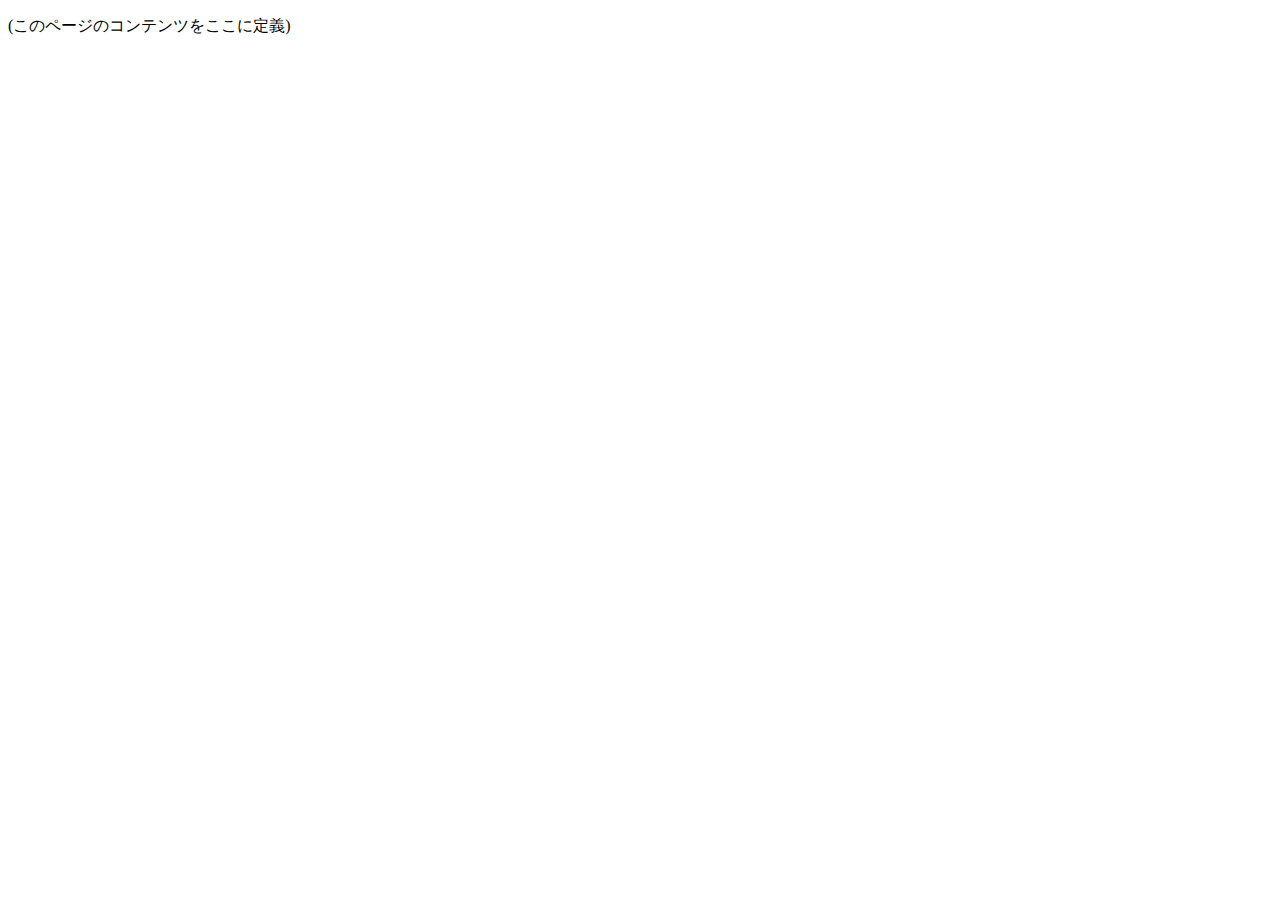
<file: src/main/resources/templates/index.html>
<!DOCTYPE html>
<html xmlns="http://www.w3.org/1999/xhtml"
      xmlns:th="http://www.thymeleaf.org"
      xmlns:layout="http://www.ultraq.net.nz/thymeleaf/layout"
      layout:decorator="layout">
<head>
	<th:block th:replace="includes :: includes"></th:block>
</head>
<body>
	<div th:replace="layout/header :: header"></div>
	<div layout:fragment="content">
		<p>(このページのコンテンツをここに定義)</p>
	</div>
</body>
</html>
</file>
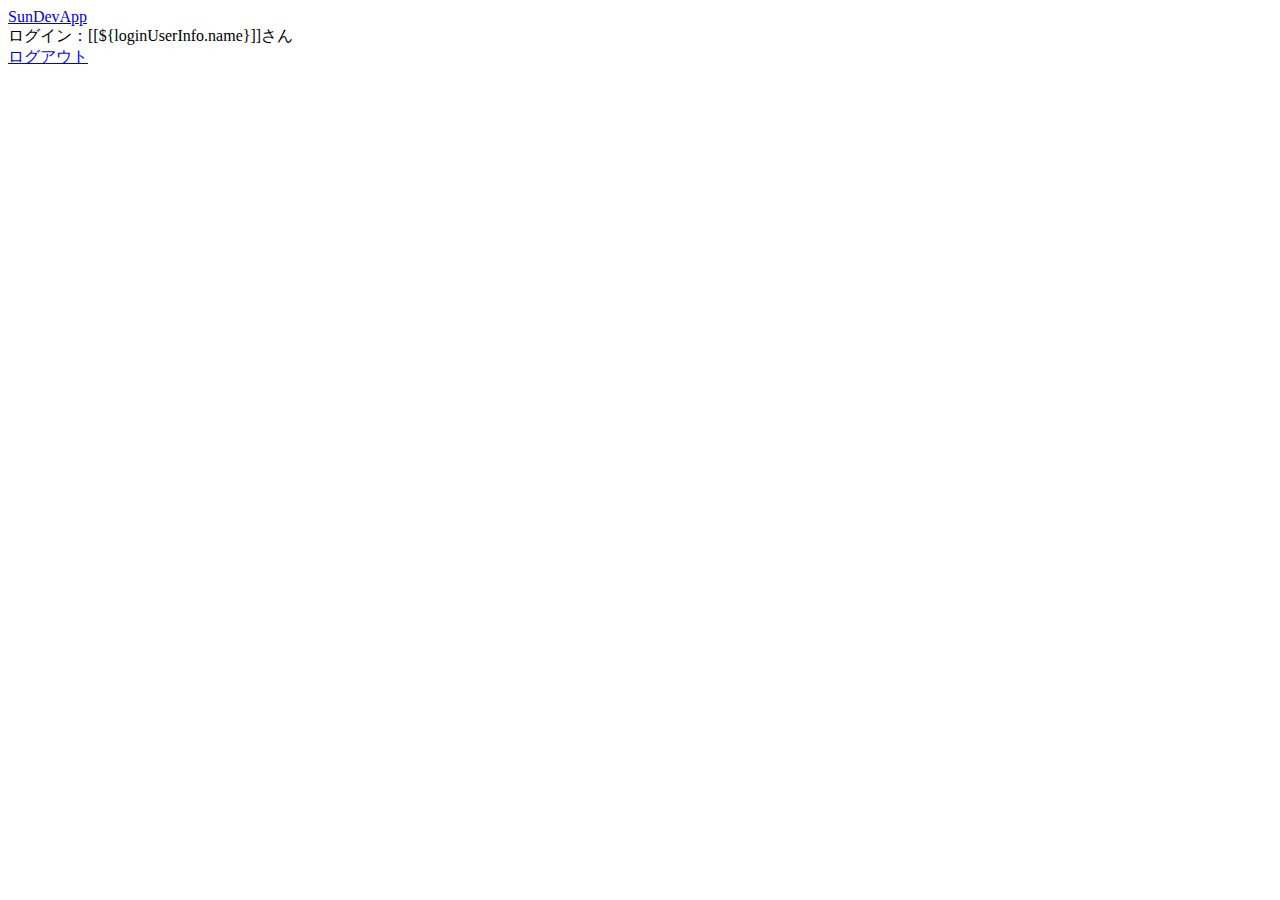
<file: src/main/resources/templates/layout/header-navi.html>
<!DOCTYPE html>
<html xmlns="http://www.w3.org/1999/xhtml"
	xmlns:th="http://www.thymeleaf.org">
<head>
</head>
<body>
	<th:block th:fragment="header-navi">
		<nav class="navbar navbar-expand-lg navbar-light bg-light">
			<div class="col-sm-6">
				<a class="navbar-brand" href="#">SunDevApp</a>
			</div>
			<div class="col-sm-4 text-right">
				<span th:inline="text">ログイン：[[${loginUserInfo.name}]]さん</span>
			</div>
			<div class="col-sm-2 text-right">
				<a href="/logout">ログアウト</a>
			</div>
		</nav>
	</th:block>
</body>
</html>
</file>
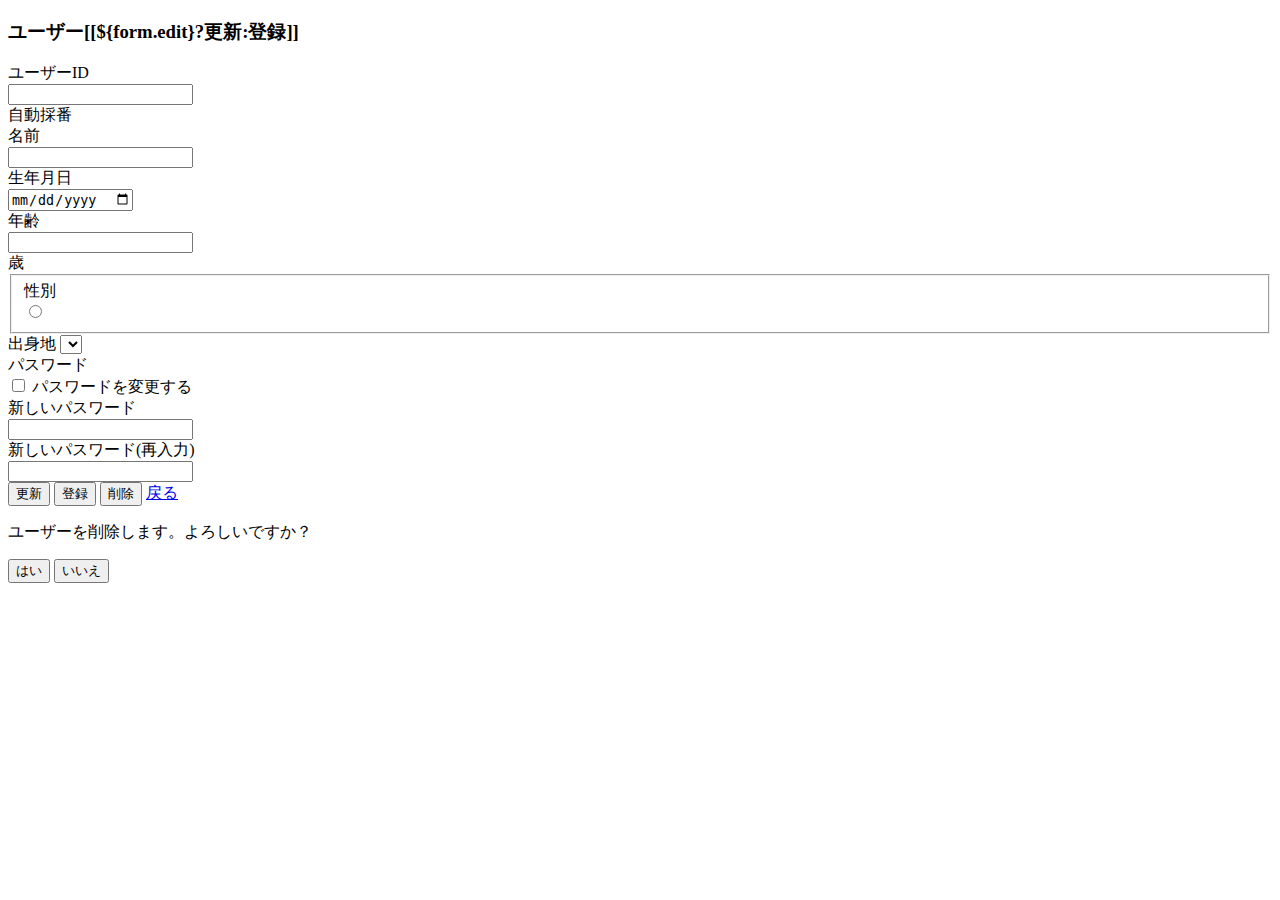
<file: src/main/resources/templates/page/userRegister.html>
<!DOCTYPE html>
<html xmlns="http://www.w3.org/1999/xhtml"
	xmlns:th="http://www.thymeleaf.org">
<head>
<th:block th:replace="layout/static-include :: static-include">
</head>
<body>
	<th:block th:replace="layout/header-navi :: header-navi"></th:block>

	<div class="container mt-sm-2 mb-sm-4">
		<div class="row">
			<div class="col-1"></div>
			<div class="col-10">
				<h3 class="pb-sm-2" th:inline="text">ユーザー[[${form.edit}?更新:登録]]</h3>
				<th:block th:if="${complete}">
					<div class="card border-success mb-12 mb-sm-4">
						<div class="card-body text-success">
							<p class="card-text" th:text="${form.completeMessage}"></p>
						</div>
					</div>
				</th:block>
				<div class="card">
					<div class="card-body">
						<form action="/userRegister" method="post">
							<div class="form-group row">
								<label class="col-sm-4 col-form-label">ユーザーID</label>
								<div class="col-sm-4" th:if="${form.edit}">
									<input type="text" th:field="*{form.userId}"
										class="form-control" readonly="readonly">
								</div>
								<div class="col-sm-4" th:unless="${form.edit}">
									<label class="col-form-label">自動採番</label>
								</div>
							</div>
							<div class="form-group row">
								<label class="col-sm-4 col-form-label">名前</label>
								<div class="col-sm-8">
									<input type="text" th:field="*{form.name}" class="form-control"
										th:errorclass="fieldError" th:disabled="${complete}">
									<span th:errors="*{form.name}" th:errorclass="fieldError"></span>
								</div>
							</div>
							<div class="form-group row">
								<label class="col-sm-4 col-form-label">生年月日</label>
								<div class="col-sm-6">
									<input type="date" th:field="*{form.birth}"
										class="form-control" th:disabled="${complete}">
								</div>
							</div>
							<div class="form-group row">
								<label class="col-sm-4 col-form-label">年齢</label>
								<div class="col-2">
									<input type="text" th:field="*{form.age}" class="form-control"
										readonly="readonly">
								</div>
								<div class="col-sm-1 age-divspan">
									<label class="col-form-label">歳</label>
								</div>
							</div>
							<fieldset class="form-group">
								<div class="row">
									<label class="col-form-label col-sm-4">性別</label>
									<div class="col-sm-8">
										<div class="form-check form-check-inline"
											th:each="radio : ${form.sexRadio}">
											<input type="radio" class="form-check-input"
												th:value="${radio.key}" th:field="*{form.sex}"
												th:disabled="${complete}"> <label
												class="form-check-label" for="sex${radio.key}"
												th:text="${radio.value}"></label>
										</div>
									</div>
								</div>
							</fieldset>
							<div class="form-group row">
								<label class="col-sm-4 col-form-label">出身地</label> <select
									class="nativePref form-control col-sm-3" name="nativePref"
									th:field="*{form.nativePref}" th:disabled="${complete}">
									<option th:each="prefList : ${form.prefList}"
										th:value="${prefList.prefId}" th:text="${prefList.name}"></option>
								</select>
							</div>
							<th:block th:if="!${complete}">
								<div class="form-group row">
									<label class="col-sm-4 col-form-label">パスワード</label>
									<div class="col-sm-8">
										<div class="form-check" th:if="${form.edit}">
											<label class="form-check-label">
												<input class="form-check-input passwordFlg" type="checkbox"
													th:field="${form.passwordFlg}" th:name="passwordFlg"
													th:id="passwordFlg"> パスワードを変更する
											</label>
										</div>
										<div class="form-check" th:unless="${form.edit}">
											<input style="display: none;" class="form-check-input"
												type="checkbox" th:name="passwordFlg" th:id="passwordFlg"
												checked="checked">
										</div>
									</div>
								</div>
								<div class="card password-area">
									<div class="card-body">
										<div class="form-group row">
											<label class="col-sm-6 col-form-label">新しいパスワード</label>
											<div class="col-sm-6">
												<input type="password" th:field="*{form.newPassword}"
													class="form-control" th:errorclass="fieldError"> <span
													th:errors="*{form.newPassword}" th:errorclass="fieldError"></span>
											</div>
										</div>
										<div class="form-group row">
											<label class="col-sm-6 col-form-label">新しいパスワード(再入力)</label>
											<div class="col-sm-6">
												<input type="password" th:field="*{form.newPasswordRe}"
													class="form-control" th:errorclass="fieldError"> <span
													th:errors="*{form.newPasswordRe}"
													th:errorclass="fieldError"></span>
											</div>
										</div>
									</div>
								</div>
							</th:block>
							<div class="form-group row mt-sm-4">
								<label class="col-sm-4 col-form-label"></label>
								<div class="col-sm-8">
									<th:block th:if="!${complete}">
										<button class="btn btn-info" th:inline="text"
											th:if="${form.edit}">更新</button>
										<button class="btn btn-warning" th:inline="text"
											th:unless="${form.edit}">登録</button>
										<button class="btn btn-danger deleteBtn" th:inline="text"
											th:if="${form.edit}">削除</button>

									</th:block>
									<a href="/userSearch" class="btn btn-outline-secondary">戻る</a>
								</div>
							</div>
						</form>
						<form id="formDelete" th:if="${form.edit}" action="/userDelete"
							method="post">
							<input type="hidden" th:value="${form.userId}" name="userId">
						</form>
					</div>
				</div>
			</div>
			<div class="col-1"></div>

			<div class="modal fade" id="myModal" tabindex="-1" role="dialog"
				aria-labelledby="myModalLabel">
				<div class="modal-dialog" role="document">
					<div class="modal-content">
						<div class="modal-body">
							<p>ユーザーを削除します。よろしいですか？</p>
						</div>
						<div class="modal-footer">
							<button type="button" class="btn btn-danger deleteSubmit">はい</button>
							<button class="btn btn-outline-secondary" data-dismiss="modal">いいえ</button>
						</div>
					</div>
				</div>
			</div>
		</div>
	</div>
</body>
</html>
</file>
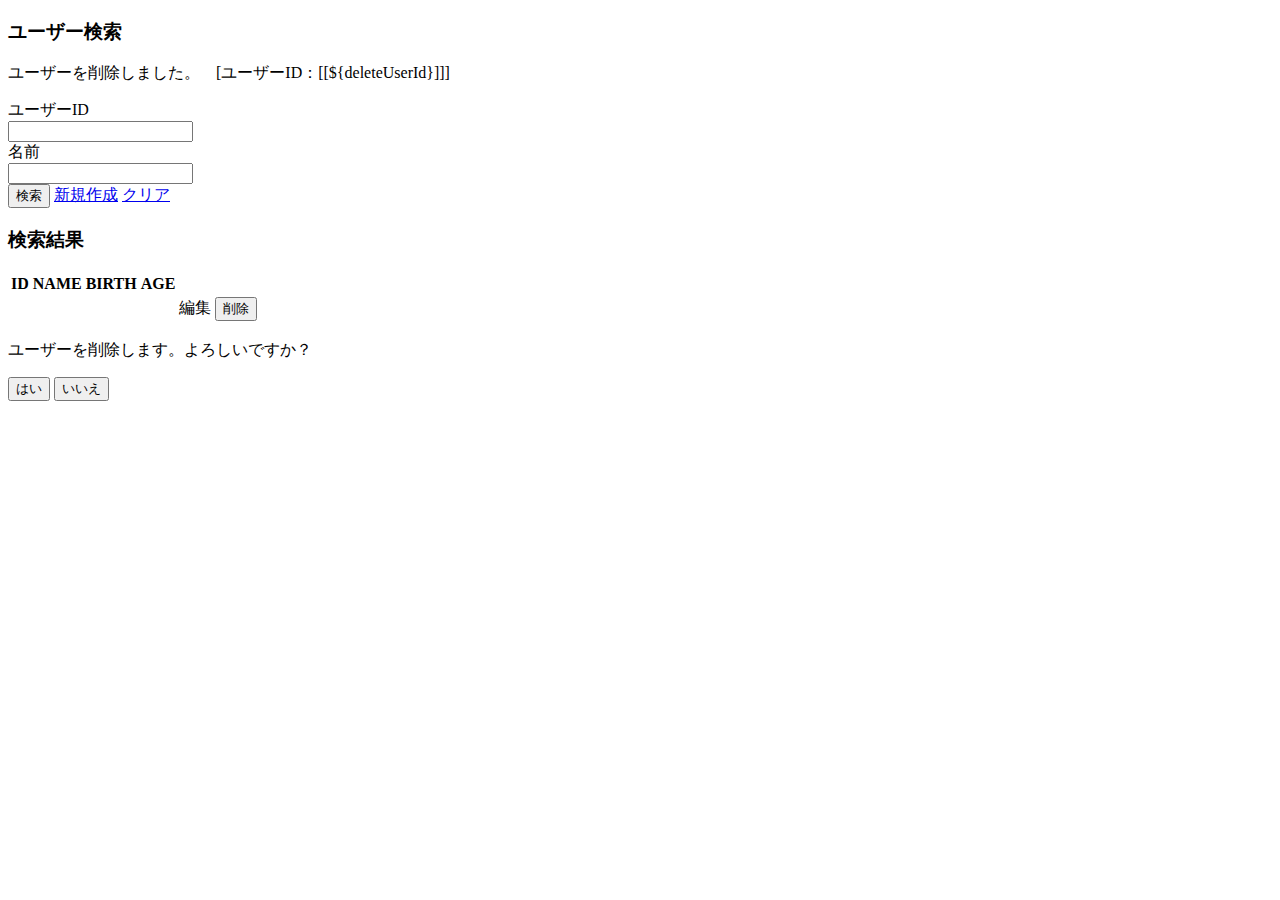
<file: src/main/resources/templates/page/userSearch.html>
<!DOCTYPE html>
<html xmlns="http://www.w3.org/1999/xhtml"
	xmlns:th="http://www.thymeleaf.org">
<head>
<th:block th:replace="layout/static-include :: static-include">
</head>
<body>
	<th:block th:replace="layout/header-navi :: header-navi"></th:block>

	<div class="container mt-sm-2">
		<div class="row">
			<div class="col-1"></div>
			<div class="col-10">
				<h3 class="pb-sm-2">ユーザー検索</h3>
				<th:block th:if="${deleteComplete}">
					<div class="card border-danger mb-12 mb-sm-4">
						<div class="card-body text-danger">
							<p class="card-text" th:inline= "text">ユーザーを削除しました。　[ユーザーID：[[${deleteUserId}]]]</p>
						</div>
					</div>
				</th:block>
				<div class="card">
					<div class="card-body">
						<form action="/userSearch" method="post">
							<div class="form-group row">
								<label class="col-sm-4 col-form-label">ユーザーID</label>
								<div class="col-sm-4">
									<input type="text" th:field="*{form.userId}" class="form-control">
								</div>
							</div>
							<div class="form-group row">
								<label class="col-sm-4 col-form-label">名前</label>
								<div class="col-sm-8">
									<input type="text" th:field="*{form.name}" class="form-control">
								</div>
							</div>
							<div class="form-group row">
								<div class="col-sm-4"></div>
								<div class="col-sm-8">
									<button class="btn btn-primary">検索</button>
									<a href="/userRegister" class="btn btn-warning">新規作成</a>
									<a href="/userSearch" class="btn btn-outline-secondary">クリア</a>
								</div>
							</div>
						</form>
					</div>
				</div>
				<th:block th:if="${form.searchList.size() > 0}">
					<h3 class="mt-sm-4 pb-sm-2">検索結果</h3>
					<table class="table table-striped">
						<thead>
							<tr class="table-light row">
								<th class="col-sm-1">ID</th>
								<th class="col-sm-3">NAME</th>
								<th class="col-sm-3">BIRTH</th>
								<th class="col-sm-2">AGE</th>
								<th class="col-sm-1"></th>
								<th class="col-sm-2"></th>
							</tr>
						</thead>
						<tbody>
							<tr class="row" th:each="user : ${form.searchList}">
								<td class="col-sm-1" th:text="${user.userId}"></td>
								<td class="col-sm-3" th:text="${user.name}"></td>
								<td class="col-sm-3" th:text="${user.birth}"></td>
								<td class="col-sm-2" th:text="${user.age}"></td>
								<td class="col-sm-1">
									<a class="btn btn-info btn-sm" th:href="@{/userRegister(userId=${user.userId})}">編集</a>
								</td>
								<td class="col-sm-2">
									<button class="btn btn-danger btn-sm searchDeleteBtn" th:id="${user.userId}">削除</button>
								</td>
							</tr>
						</tbody>
					</table>
					<form id="formDelete" action="/userDelete" method="post">
						<input type="hidden" name="userId" id="searchDeleteUserId">
					</form>
				</th:block>
			</div>
			<div class="col-1"></div>
			<div class="modal fade" id="myModal" tabindex="-1" role="dialog"
				aria-labelledby="myModalLabel">
				<div class="modal-dialog" role="document">
					<div class="modal-content">
						<div class="modal-body">
							<p>ユーザーを削除します。よろしいですか？</p>
						</div>
						<div class="modal-footer">
							<button type="button" class="btn btn-danger deleteSubmit">はい</button>
							<button class="btn btn-outline-secondary" data-dismiss="modal">いいえ</button>
						</div>
					</div>
				</div>
			</div>
		</div>
	</div>
</body>
</html>
</file>
